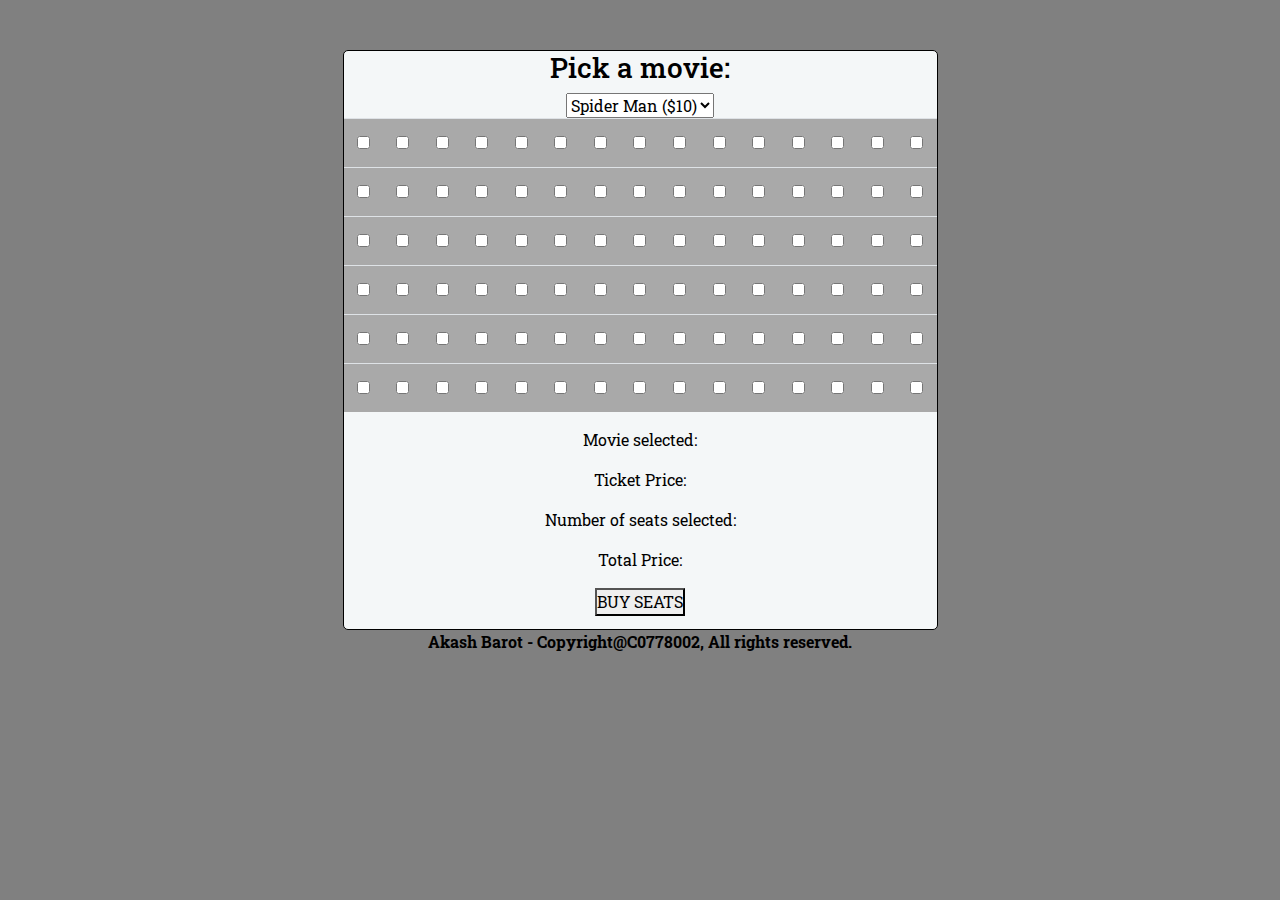
<file: index.html>
﻿<!DOCTYPE html>
<html lang="en">
<head>
   <link rel="stylesheet" href="https://maxcdn.bootstrapcdn.com/bootstrap/4.5.2/css/bootstrap.min.css">
   <title>index</title>
   <link rel="stylesheet" href="./test.css" type="text/css">
   <script src="https://ajax.googleapis.com/ajax/libs/jquery/3.5.1/jquery.min.js"> </script>
   <script src="test.js">
   </script>
</head>

<body >
    <div style="display: inline-block;border: 1px solid;border-radius: 5px;background-color: #f4f7f8;height: 580px;width: 595px;">
       <h3>Pick a movie:</h3>
   <select class="ss" onchange="get_movie()" id="m_name" required="">
       <option value="Spider Man">Spider Man ($10)</option>
       <option value="Bat Man">Bat Man ($20)</option>
       <option value="Iron Man">Iron Man ($15)</option>
   </select> <br>
       
           <table style="background:#a9a9a9" class="table">
           <tr style=" height:0.5px ; width:0.5px">
           
               <tr>
                   <td><input type="checkbox" class="ss"></td>
                   <td><input type="checkbox" class="ss"></td>
                   <td><input type="checkbox" class="ss"></td>
                   <td><input type="checkbox" class="ss"></td>
                   <td><input type="checkbox" class="ss"></td>
                   <td><input type="checkbox" class="ss"></td>
                   <td><input type="checkbox" class="ss"></td>
                   <td><input type="checkbox" class="ss"></td>
                   <td><input type="checkbox" class="ss"></td>
                   <td><input type="checkbox" class="ss"></td>
                   <td><input type="checkbox" class="ss"></td>
                   <td><input type="checkbox" class="ss"></td>
                   <td><input type="checkbox" class="ss"></td>
                   <td><input type="checkbox" class="ss"></td>
                   <td><input type="checkbox" class="ss"></td>
               </tr>
               <tr>
                   <td><input type="checkbox" class="ss"></td>
                   <td><input type="checkbox" class="ss"></td>
                   <td><input type="checkbox" class="ss"></td>
                   <td><input type="checkbox" class="ss"></td>
                   <td><input type="checkbox" class="ss"></td>
                   <td><input type="checkbox" class="ss"></td>
                   <td><input type="checkbox" class="ss"></td>
                   <td><input type="checkbox" class="ss"></td>
                   <td><input type="checkbox" class="ss"></td>
                   <td><input type="checkbox" class="ss"></td>
                   <td><input type="checkbox" class="ss"></td>
                   <td><input type="checkbox" class="ss"></td>
                   <td><input type="checkbox" class="ss"></td>
                   <td><input type="checkbox" class="ss"></td>
                   <td><input type="checkbox" class="ss"></td>
               </tr>
                <tr>
                   <td><input type="checkbox" class="ss"></td>
                   <td><input type="checkbox" class="ss"></td>
                   <td><input type="checkbox" class="ss"></td>
                   <td><input type="checkbox" class="ss"></td>
                   <td><input type="checkbox" class="ss"></td>
                   <td><input type="checkbox" class="ss"></td>
                   <td><input type="checkbox" class="ss"></td>
                   <td><input type="checkbox" class="ss"></td>
                   <td><input type="checkbox" class="ss"></td>
                   <td><input type="checkbox" class="ss"></td>
                   <td><input type="checkbox" class="ss"></td>
                   <td><input type="checkbox" class="ss"></td>
                   <td><input type="checkbox" class="ss"></td>
                   <td><input type="checkbox" class="ss"></td>
                   <td><input type="checkbox" class="ss"></td>
               </tr>
               <tr>
                   <td><input type="checkbox" class="ss"></td>
                   <td><input type="checkbox" class="ss"></td>
                   <td><input type="checkbox" class="ss"></td>
                   <td><input type="checkbox" class="ss"></td>
                   <td><input type="checkbox" class="ss"></td>
                   <td><input type="checkbox" class="ss"></td>
                   <td><input type="checkbox" class="ss"></td>
                   <td><input type="checkbox" class="ss"></td>
                   <td><input type="checkbox" class="ss"></td>
                   <td><input type="checkbox" class="ss"></td>
                   <td><input type="checkbox" class="ss"></td>
                   <td><input type="checkbox" class="ss"></td>
                   <td><input type="checkbox" class="ss"></td>
                   <td><input type="checkbox" class="ss"></td>
                   <td><input type="checkbox" class="ss"></td>
               </tr>
               <tr>
                  <td><input type="checkbox" class="ss"></td>
                   <td><input type="checkbox" class="ss"></td>
                   <td><input type="checkbox" class="ss"></td>
                   <td><input type="checkbox" class="ss"></td>
                   <td><input type="checkbox" class="ss"></td>
                   <td><input type="checkbox" class="ss"></td>
                   <td><input type="checkbox" class="ss"></td>
                   <td><input type="checkbox" class="ss"></td>
                   <td><input type="checkbox" class="ss"></td>
                   <td><input type="checkbox" class="ss"></td>
                   <td><input type="checkbox" class="ss"></td>
                   <td><input type="checkbox" class="ss"></td>
                   <td><input type="checkbox" class="ss"></td>
                   <td><input type="checkbox" class="ss"></td>
                   <td><input type="checkbox" class="ss"></td>
               </tr>
                <tr>
                  <td><input type="checkbox" class="ss"></td>
                   <td><input type="checkbox" class="ss"></td>
                   <td><input type="checkbox" class="ss"></td>
                   <td><input type="checkbox" class="ss"></td>
                   <td><input type="checkbox" class="ss"></td>
                   <td><input type="checkbox" class="ss"></td>
                   <td><input type="checkbox" class="ss"></td>
                   <td><input type="checkbox" class="ss"></td>
                   <td><input type="checkbox" class="ss"></td>
                   <td><input type="checkbox" class="ss"></td>
                   <td><input type="checkbox" class="ss"></td>
                   <td><input type="checkbox" class="ss"></td>
                   <td><input type="checkbox" class="ss"></td>
                   <td><input type="checkbox" class="ss"></td>
                   <td><input type="checkbox" class="ss"></td>
               </tr>
           
           </table>
       
      
	<p>Movie selected:</p><span id="movie_name"></span>
	<p>Ticket Price:</p><span id="price"></span>
	<p>Number of seats selected:</p><span id="no_seat"></span>
	<p>Total Price:</p><span id="total"></span>
           <a href="./paymentdetails.html"><button value="seats">BUY SEATS</button></a>
</div>
   
</body>
<footer>
  <strong>Akash Barot - Copyright@C0778002, All rights reserved.</strong>
</footer>
</html>
</file>
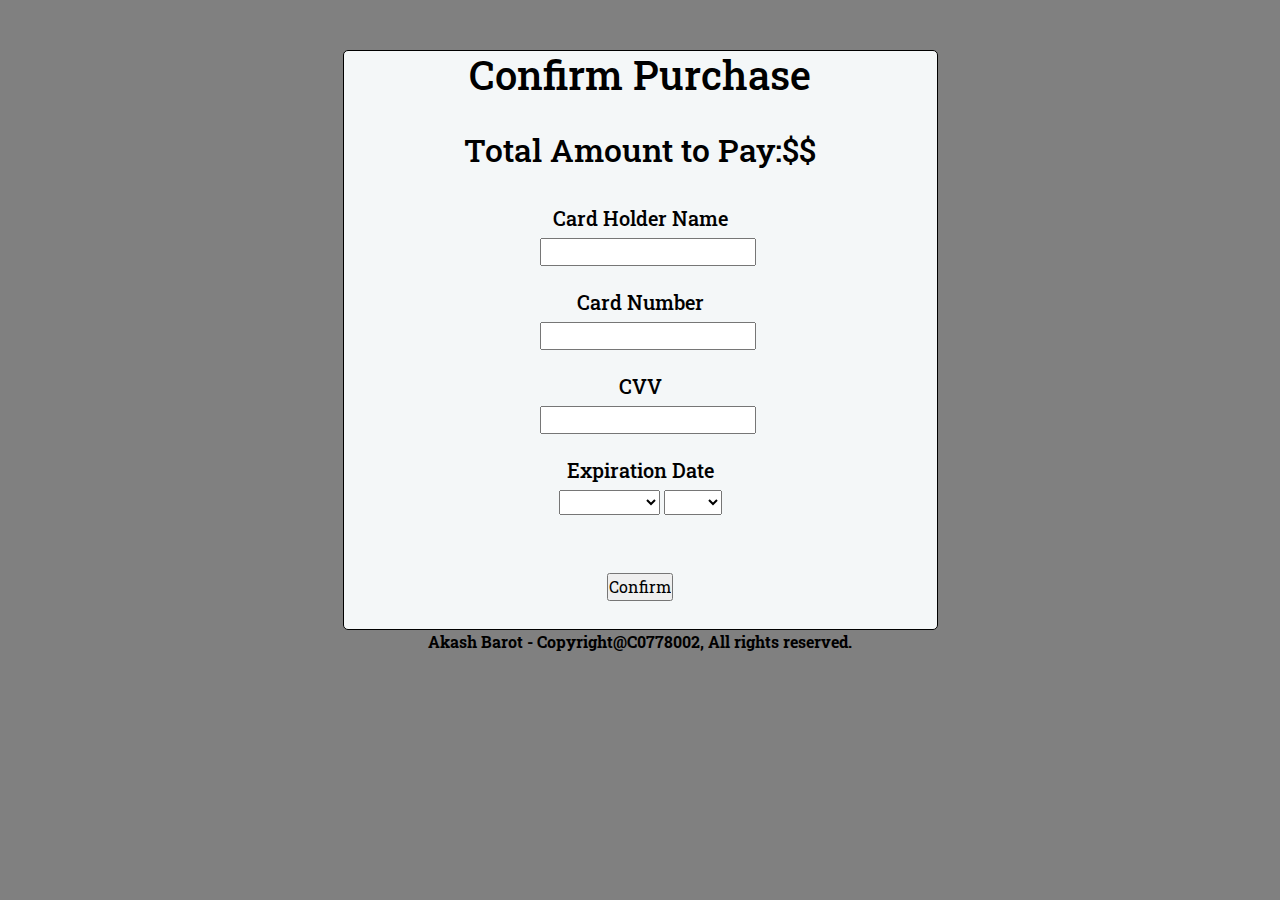
<file: paymentdetails.html>
﻿<!DOCTYPE html>
<html lang="en">
<head>
    <link rel="stylesheet" href="https://maxcdn.bootstrapcdn.com/bootstrap/4.5.2/css/bootstrap.min.css">
    <title>Payment Details</title>
    <link rel="stylesheet" href="./test.css" type="text/css">
     <script src="https://ajax.googleapis.com/ajax/libs/jquery/3.5.1/jquery.min.js"> </script>
    <script src="test.js">
    </script>
</head>

<body>
    <div style="display: inline-block;border: 1px solid;border-radius: 5px;background-color: #f4f7f8;height: 580px;width: 595px;">
        <h1>Confirm Purchase</h1><br>
        <h2>Total Amount to Pay:$$</h2><br>
        <div style="padding: 5px 50px;">
            <h5>Card Holder Name</h5> 
            <input type="text" id="Card Holder Name" style="margin-left: 15px;" required=""> <br> <br>
            <h5>Card Number</h5> 
            <input type="text" id="Card Number" style="margin-left: 15px;" required=""> <br> <br>
            <h5>CVV</h5>
            <input type="text" id="CVV" style="margin-left: 15px;" required=""> <br> <br>
             <h5>Expiration Date</h5> 
             <select id="Expiration Date" name="Month" placeholder="Month" required="">
               <option value=""></option>
               <option value="January">January</option>
               <option value="February">February</option>
               <option value="March">March</option>
               <option value="April">April</option>
               <option value="May">May</option>
               <option value="June">June</option>
               <option value="July">July</option>
               <option value="August">August</option>
               <option value="September">September</option>
               <option value="October">October</option>
               <option value="November">November</option>
               <option value="December">December</option>
             </select>
             <select id="Expiration Date" name="Year" placeholder="Year" required="">
               <option value=""></option>
               <option value="2018">2018</option>
               <option value="2019">2019</option>
               <option value="2020">2020</option>
               <option value="2021">2021</option>
               <option value="2022">2022</option>
               <option value="2023">2023</option>
               <option value="2024">2024</option>
               <option value="2025">2025</option>
               <option value="2026">2026</option>
               <option value="2027">2027</option>
               <option value="2028">2028</option>
               <option value="2029">2029</option>
               <option value="2030">2030</option>
             </select>
        </div>
        <br><br>
        <div style="padding: 5px 50px;">
            <input type="submit" value="Confirm" onclick="return myfun()">
        </div>
    </div>      
</body>
<footer>
  <strong>Akash Barot - Copyright@C0778002, All rights reserved.</strong>
</footer>
</html>
</file>
<file: test.css>
@import url('https://fonts.googleapis.com/css?family=Roboto+Slab&display=swap');
* {
    margin: 0;
    padding: 0;
    font-family: 'Roboto Slab', serif;
}

.input_text {
  display: block;
  font-family: Georgia, "Times New Roman", Times, serif;
  font-size: 18px;
  line-height: 1.2;
  padding-right: 15px;
  padding-bottom: 15px;
  height: 23px;
  width: 20%;
}

body{
    background-color: grey;
    color: black;
    text-align: center;
    margin-top: 50px;
}

header {
    background: black;
    height: 70px;
    min-width: 120px;
    align-items: center;
    color: #fff;
    text-shadow: #000 0 0 .2em;
    font: bold calc(1em + 2 * (100vw - 120px) / 100) 'Dancing Script', cursive,
    fantasy;
    margin: 2%;
}
</file>
